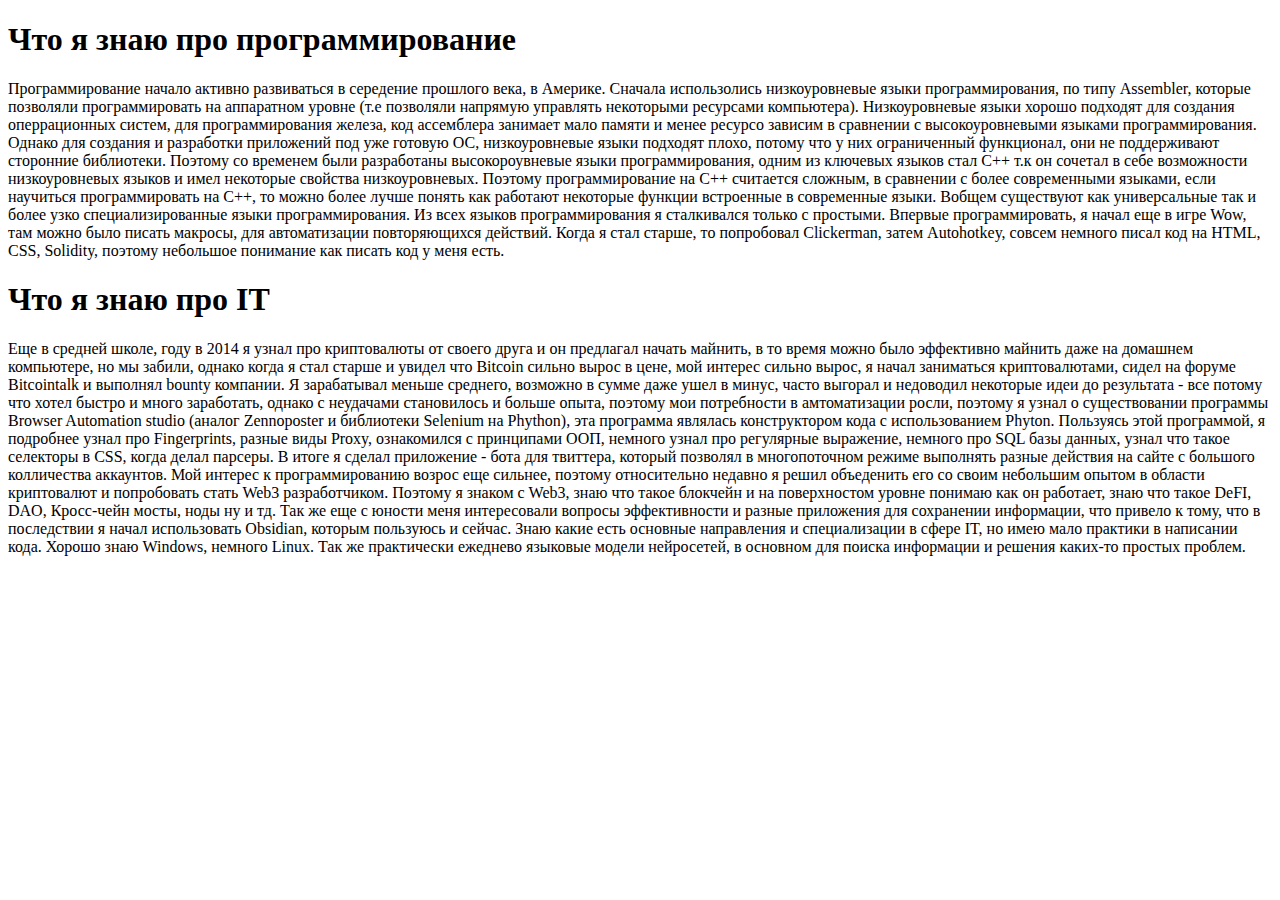
<file: index.html>
<!DOCTYPE html>
<html lang="en">
<head>
    <meta charset="UTF-8">
    <meta name="viewport" content="width=device-width, initial-scale=1.0">
    <title>Academy Project</title>
</head>
<body>
    <h1>Что я знаю про программирование</h1>
    <p>Программирование начало активно развиваться в середение прошлого века, в Америке. Сначала использолись низкоуровневые языки программирования, по типу Assembler, которые позволяли программировать на аппаратном уровне (т.е позволяли напрямую управлять некоторыми ресурсами компьютера).
        Низкоуровневые языки хорошо подходят для создания оперрационных систем, для программирования железа, код ассемблера занимает мало памяти и менее ресурсо зависим в сравнении с высокоуровневыми языками программирования. Однако для создания и разработки приложений под уже готовую ОС, низкоуровневые языки подходят плохо, потому что у них ограниченный функционал, они не поддерживают сторонние библиотеки. 
        Поэтому со временем были разработаны высокороувневые языки программирования, одним из ключевых языков стал С++ т.к он сочетал в себе возможности низкоуровневых языков и имел некоторые свойства низкоуровневых. Поэтому программирование на C++ считается сложным, в сравнении с более современными языками, если научиться программировать на C++, то можно более лучше понять как работают некоторые функции встроенные в современные языки.
        Вобщем существуют как универсальные так и более узко специализированные языки программирования. 
        Из всех языков программирования я сталкивался только с простыми. Впервые программировать, я начал еще в игре Wow, там можно было писать макросы, для автоматизации повторяющихся действий. Когда я стал старше, то попробовал Clickerman, затем Autohotkey, совсем немного писал код на HTML, CSS, Solidity, поэтому небольшое понимание как писать код у меня есть. 
    </p>
    <h1>Что я знаю про IT</h1>
    <p>Еще в средней школе, году в 2014 я узнал про криптовалюты от своего друга и он предлагал начать майнить, в то время можно было эффективно майнить даже на домашнем компьютере, но мы забили, однако когда я стал старше и увидел что Bitcoin сильно вырос в цене, мой интерес сильно вырос, я начал заниматься криптовалютами, сидел на форуме Bitcointalk и выполнял bounty компании. Я зарабатывал меньше среднего, возможно в сумме даже ушел в минус, часто выгорал и недоводил некоторые идеи до результата - все потому что хотел быстро и много заработать, однако с неудачами становилось и больше опыта, поэтому мои потребности в амтоматизации росли, поэтому я узнал о существовании программы Browser Automation studio (аналог Zennoposter и библиотеки Selenium на Phython), эта программа являлась конструктором кода с использованием Phyton.
        Пользуясь этой программой, я подробнее узнал про Fingerprints, разные виды Proxy, ознакомился с принципами ООП, немного узнал про регулярные выражение, немного про SQL базы данных, узнал что такое селекторы в CSS, когда делал парсеры. В итоге я сделал приложение - бота для твиттера, который позволял в многопоточном режиме выполнять разные действия на сайте с большого колличества аккаунтов. Мой интерес к программированию возрос еще сильнее, поэтому относительно недавно я решил объеденить его со своим небольшим опытом в области криптовалют и попробовать стать Web3 разработчиком. Поэтому я знаком с Web3, знаю что такое блокчейн и на поверхностом уровне понимаю как он работает, знаю что такое DeFI, DAO, Кросс-чейн мосты, ноды ну  и тд.
        Так же еще с юности меня интересовали вопросы эффективности и разные приложения для сохранении информации, что привело к тому, что в последствии я начал использовать Obsidian, которым пользуюсь и сейчас. Знаю какие есть основные направления и специализации в сфере IT, но имею мало практики в написании кода. Хорошо знаю Windows, немного Linux. Так же практически ежеднево языковые модели нейросетей, в основном для поиска информации и решения каких-то простых проблем. 
    </p>
</body>
</html>
</file>
